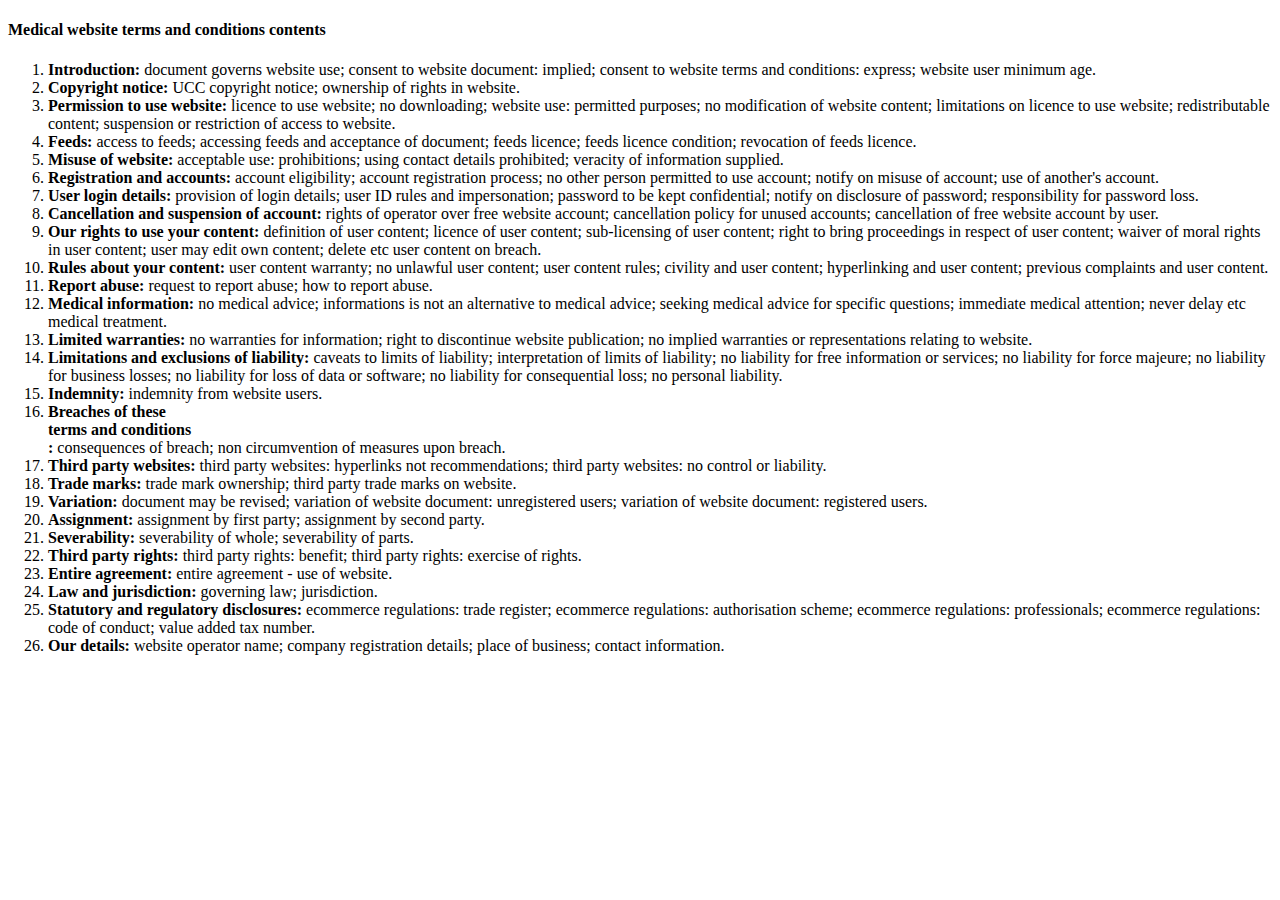
<file: virtual health assistant (2)/virtual health assistant/privacy.html>
<!DOCTYPE html>
<html lang="en">
<head>
    <meta charset="UTF-8">
    <meta http-equiv="X-UA-Compatible" content="IE=edge">
    <meta name="viewport" content="width=device-width, initial-scale=1.0">
    <title>Document</title>
</head>
<body>
    <div id="documentcontentslist"><h4>Medical website terms and conditions contents</h4><ol id="sectionscontentlist"><li class=""><strong>Introduction: </strong>document governs website use; consent to website document: implied; consent to website terms and conditions: express; website user minimum age.</li><li class=""><strong>Copyright notice: </strong>UCC copyright notice; ownership of rights in website.</li><li class=""><strong>Permission to use website: </strong>licence to use website; no downloading; website use: permitted purposes; no modification of website content; limitations on licence to use website; redistributable content; suspension or restriction of access to website.</li><li class=""><strong>Feeds: </strong>access to feeds; accessing feeds and acceptance of document; feeds licence; feeds licence condition; revocation of feeds licence.</li><li class=""><strong>Misuse of website: </strong>acceptable use: prohibitions; using contact details prohibited; veracity of information supplied.</li><li class=""><strong>Registration and accounts: </strong>account eligibility; account registration process; no other person permitted to use account; notify on misuse of account; use of another's account.</li><li class=""><strong>User login details: </strong>provision of login details; user ID rules and impersonation; password to be kept confidential; notify on disclosure of password; responsibility for password loss.</li><li class=""><strong>Cancellation and suspension of account: </strong>rights of operator over free website account; cancellation policy for unused accounts; cancellation of free website account by user.</li><li class=""><strong>Our rights to use your content: </strong>definition of user content; licence of user content; sub-licensing of user content; right to bring proceedings in respect of user content; waiver of moral rights in user content; user may edit own content; delete etc user content on breach.</li><li class=""><strong>Rules about your content: </strong>user content warranty; no unlawful user content; user content rules; civility and user content; hyperlinking and user content; previous complaints and user content.</li><li class=""><strong>Report abuse: </strong>request to report abuse; how to report abuse.</li><li class=""><strong>Medical information: </strong>no medical advice; informations is not an alternative to medical advice; seeking medical advice for specific questions; immediate medical attention; never delay etc medical treatment.</li><li class=""><strong>Limited warranties: </strong>no warranties for information; right to discontinue website publication; no implied warranties or representations relating to website.</li><li class=""><strong>Limitations and exclusions of liability: </strong>caveats to limits of liability; interpretation of limits of liability; no liability for free information or services; no liability for force majeure; no liability for business losses; no liability for loss of data or software; no liability for consequential loss; no personal liability.</li><li class=""><strong>Indemnity: </strong>indemnity from website users.</li><li class=""><strong>Breaches of these <div id="subunit-1454326286814239165" contenteditable="false" class="descriptor subunit repeatable " data-descriptor="document" data-modifier="" data-capital="">terms and conditions</div>: </strong>consequences of breach; non circumvention of measures upon breach.</li><li class=""><strong>Third party websites: </strong>third party websites: hyperlinks not recommendations; third party websites: no control or liability.</li><li class=""><strong>Trade marks: </strong>trade mark ownership; third party trade marks on website.</li><li class=""><strong>Variation: </strong>document may be revised; variation of website document: unregistered users; variation of website document: registered users.</li><li class=""><strong>Assignment: </strong>assignment by first party; assignment by second party.</li><li class=""><strong>Severability: </strong>severability of whole; severability of parts.</li><li class=""><strong>Third party rights: </strong>third party rights: benefit; third party rights: exercise of rights.</li><li class=""><strong>Entire agreement: </strong>entire agreement - use of website.</li><li class=""><strong>Law and jurisdiction: </strong>governing law; jurisdiction.</li><li class=""><strong>Statutory and regulatory disclosures: </strong>ecommerce regulations: trade register; ecommerce regulations: authorisation scheme; ecommerce regulations: professionals; ecommerce regulations: code of conduct; value added tax number.</li><li class=""><strong>Our details: </strong>website operator name; company registration details; place of business; contact information.</li></ol></div>
</body>
</html>
</file>
